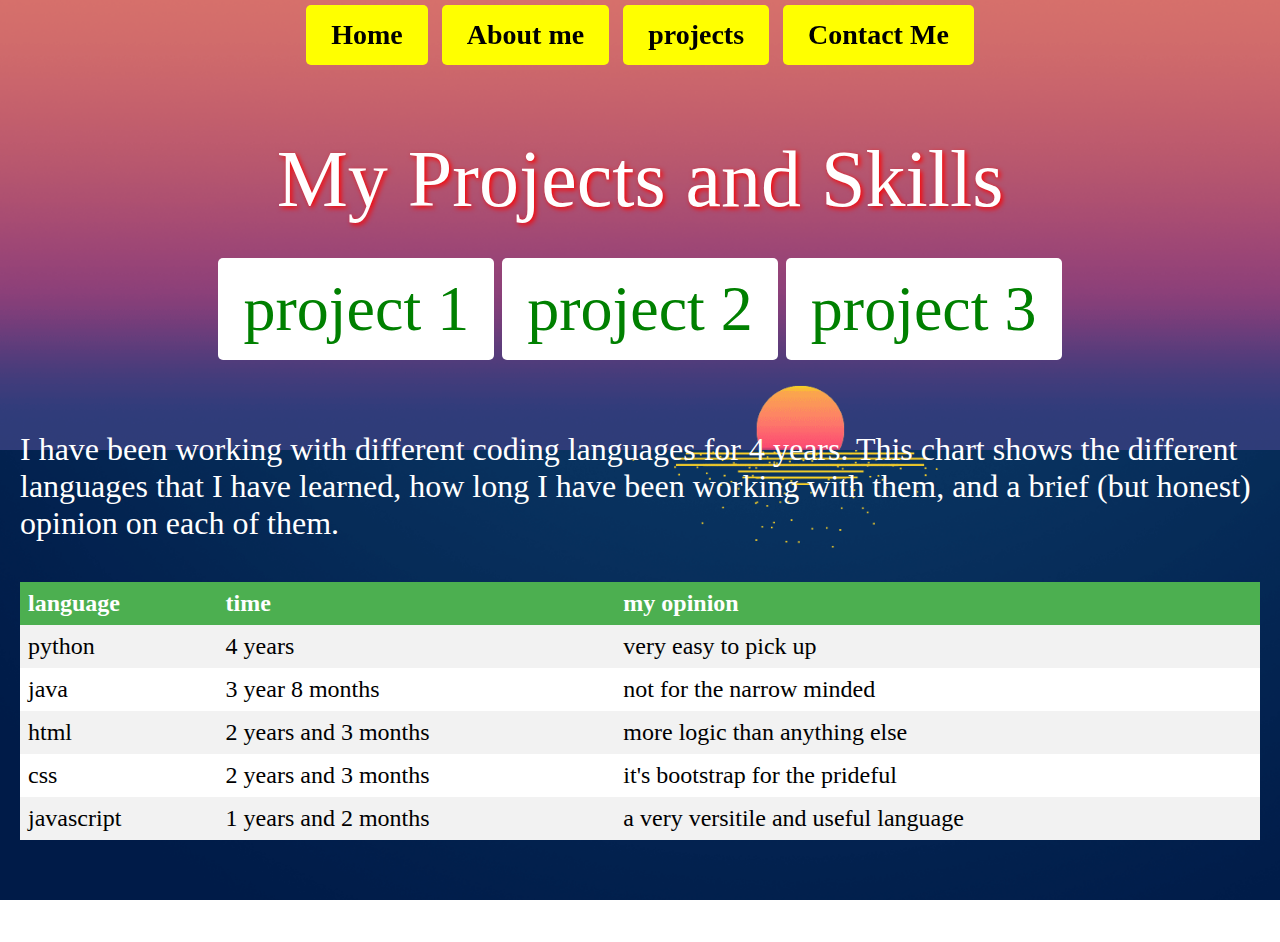
<file: index3.html>
<!-- <!DOCTYPE html> -->
<html>
  <head>
    <meta charset="utf-8">
    <title>Welcome web surfer</title>
    <link rel="stylesheet" href="style.css" type="text/css" >
  </head>
  <body>

    <div id="main_page3">

    <meta name="viewport" content="width=device-width, initial-scale=1">

    <nav id="top_menu">
      <ul>
        <li>
          <a id="buttonTM" a href="https://idkimadethis.github.io/index.html">Home</a>
        </li>
        <li>
          <a id="buttonTM" a href="https://idkimadethis.github.io/index2.html">About me</a>
        </li>
        <li>
          <a id="buttonTM" a href="https://idkimadethis.github.io/index3.html">projects</a>
        </li>
        <li>
          <a id="buttonTM" a href="https://idkimadethis.github.io/index4.html">Contact Me</a>
        </li>
      </ul>
    </nav>

     <div id="new_div">

       <div id="top_header">
         <header style="color:white;text-shadow: 2px 2px 5px red;">
           My Projects and Skills
         </header>
       </div>
       <section id="first_sectionb">
         <nav id="buttons">
               <a id="button2" a href="https://idkimadethis.github.io/project1.html">project 1</a>

               <a id="button2" a href="https://idkimadethis.github.io/project2.html">project 2</a>

               <a id="button2" a href="https://idkimadethis.github.io/project3.html">project 3</a>
         </nav>
       </section>
       <section id="middle_section">
         <a> I have been working with different coding languages for 4 years.
           This chart shows the different languages that I have learned, how long I have been working with them, and a brief (but honest) opinion on each of them.</a>
       </section>

      <section id="second_section">
        <table>
          <tr>
            <th>language</th>
            <th>time</th>
            <th>my opinion</th>
          </tr>
          <tr>
            <td>python</td>
            <td>4 years</td>
            <td> very easy to pick up</td>
          </tr>
          <tr>
            <td>java</td>
            <td>3 year 8 months</td>
            <td>not for the narrow minded</td>
          </tr>
          <tr>
            <td>html</td>
            <td>2 years and 3 months</td>
            <td>more logic than anything else</td>
          </tr>
          <tr>
            <td>css</td>
            <td>2 years and 3 months</td>
            <td>it's bootstrap for the prideful</td>
          </tr>
          <tr>
            <td>javascript</td>
            <td>1 years and 2 months</td>
            <td>a very versitile and useful language</td>
          </tr>
        </table>
      </div>
    </div>
  </body>
</html>
</file>
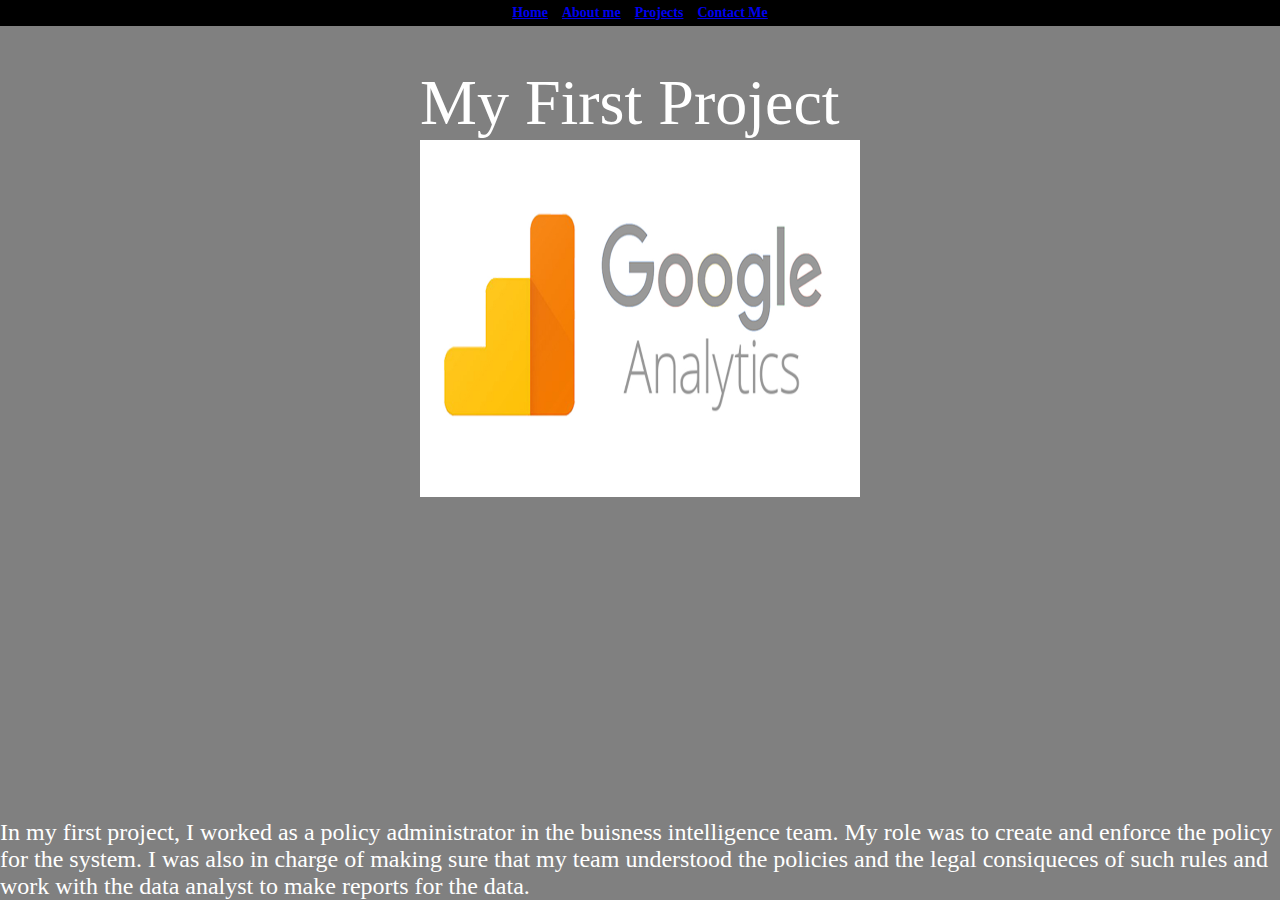
<file: project1.html>
<!-- <!DOCTYPE html> -->
<html>
  <head>
    <meta charset="utf-8">
    <title>Welcome web surfer</title>
    <link rel="stylesheet" href="style.css" type="text/css" >
  </head>
  <body>

    <div id="main_page5">

    <meta name="viewport" content="width=device-width, initial-scale=1">

    <nav id="top_menu2">
      <ul>
        <li>
          <a id="home" a href="https://idkimadethis.github.io/index.html">Home</a>
        </li>
        <li>
          <a id="background" a href="https://idkimadethis.github.io/index2.html">About me</a>
        </li>
        <li>
          <a id="projectsandskills" a href="https://idkimadethis.github.io/index3.html">Projects</a>
        </li>
        <li>
          <a id="ContactMe" a href="https://idkimadethis.github.io/index4.html">Contact Me</a>
        </li>
      </ul>
    </nav>

    <section id="first_section">
      <header id="header_style">
        My First Project
      </header>
      <img id="godwhy" src="analytics.jpg" alt="oof">
    </section>
    <article id="project1">
      In my first project, I worked as a policy administrator in the buisness intelligence team. My role was to create and
      enforce the policy for the system. I was also in charge of making sure that my team understood the policies
      and the legal consiqueces of such rules and work with the data analyst to make reports for the data.
    </article>
</file>
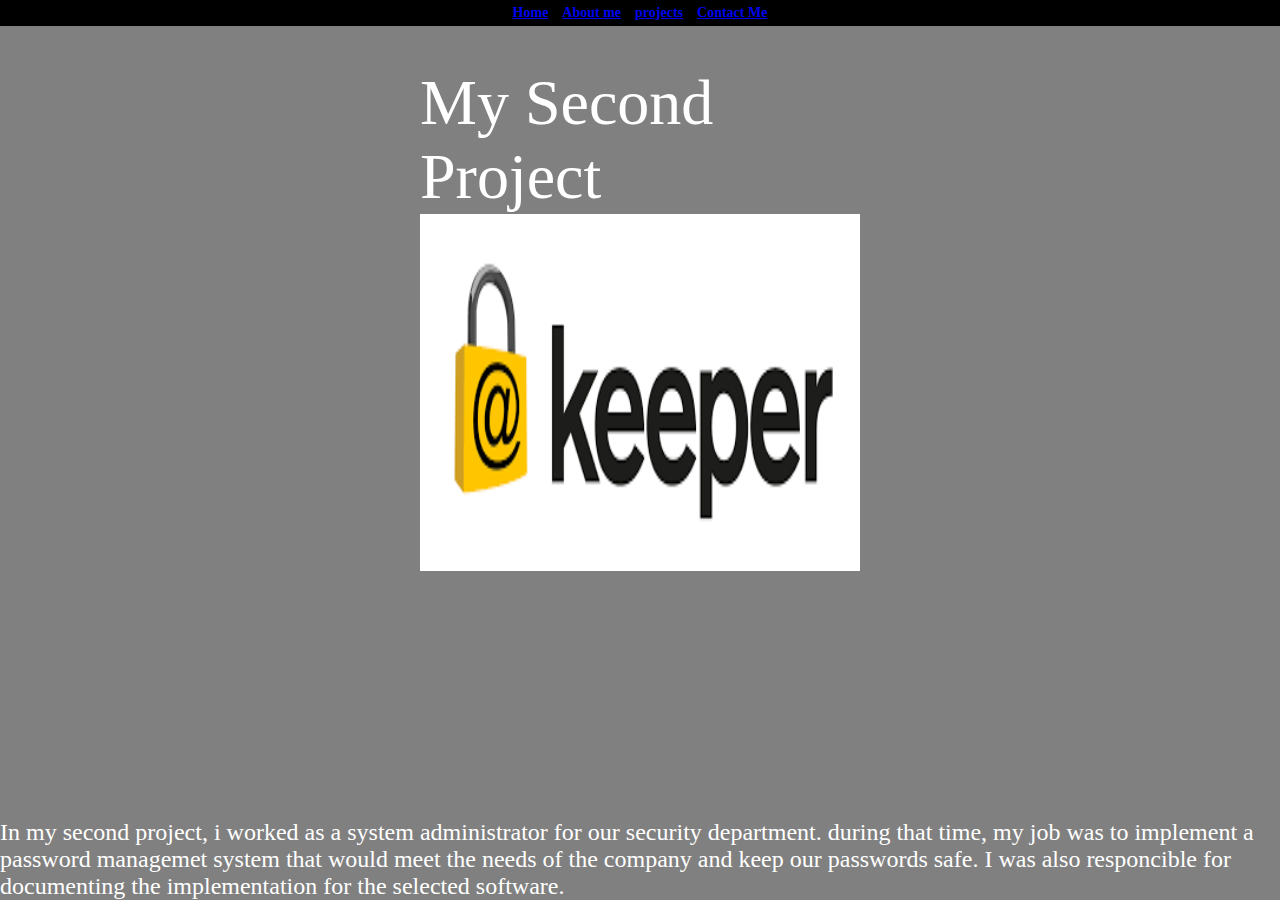
<file: project2.html>
<!-- <!DOCTYPE html> -->
<html>
  <head>
    <meta charset="utf-8">
    <title>Welcome web surfer</title>
    <link rel="stylesheet" href="style.css" type="text/css" >
  </head>
  <body>

    <div id="main_page5">

    <meta name="viewport" content="width=device-width, initial-scale=1">

    <nav id="top_menu2">
      <ul>
        <li>
          <a id="home" a href="file:///C:/Users/coderva.org/Downloads/literaly%20garbage/index.html">Home</a>
        </li>
        <li>
          <a id="background" a href="file:///C:/Users/coderva.org/Downloads/literaly%20garbage/index2.html">About me</a>
        </li>
        <li>
          <a id="projectsandskills" a href="file:///C:/Users/coderva.org/Downloads/literaly%20garbage/index3.html">projects</a>
        </li>
        <li>
          <a id="ContactMe" a href="file:///C:/Users/coderva.org/Downloads/literaly%20garbage/index4.html">Contact Me</a>
        </li>
      </ul>
    </nav>
    <section id="first_section">
      <header id="header_style">
        My Second Project
      </header>
      <img id="godwhy" src="keeper.png" alt="oof">
    </section>
    <article id="project1">
      In my second project, i worked as a system administrator for our security department.
      during that time, my job was to implement a password managemet system that would meet the needs
      of the company and keep our passwords safe. I was also responcible for documenting the implementation
      for the selected software.
    </article>
</file>
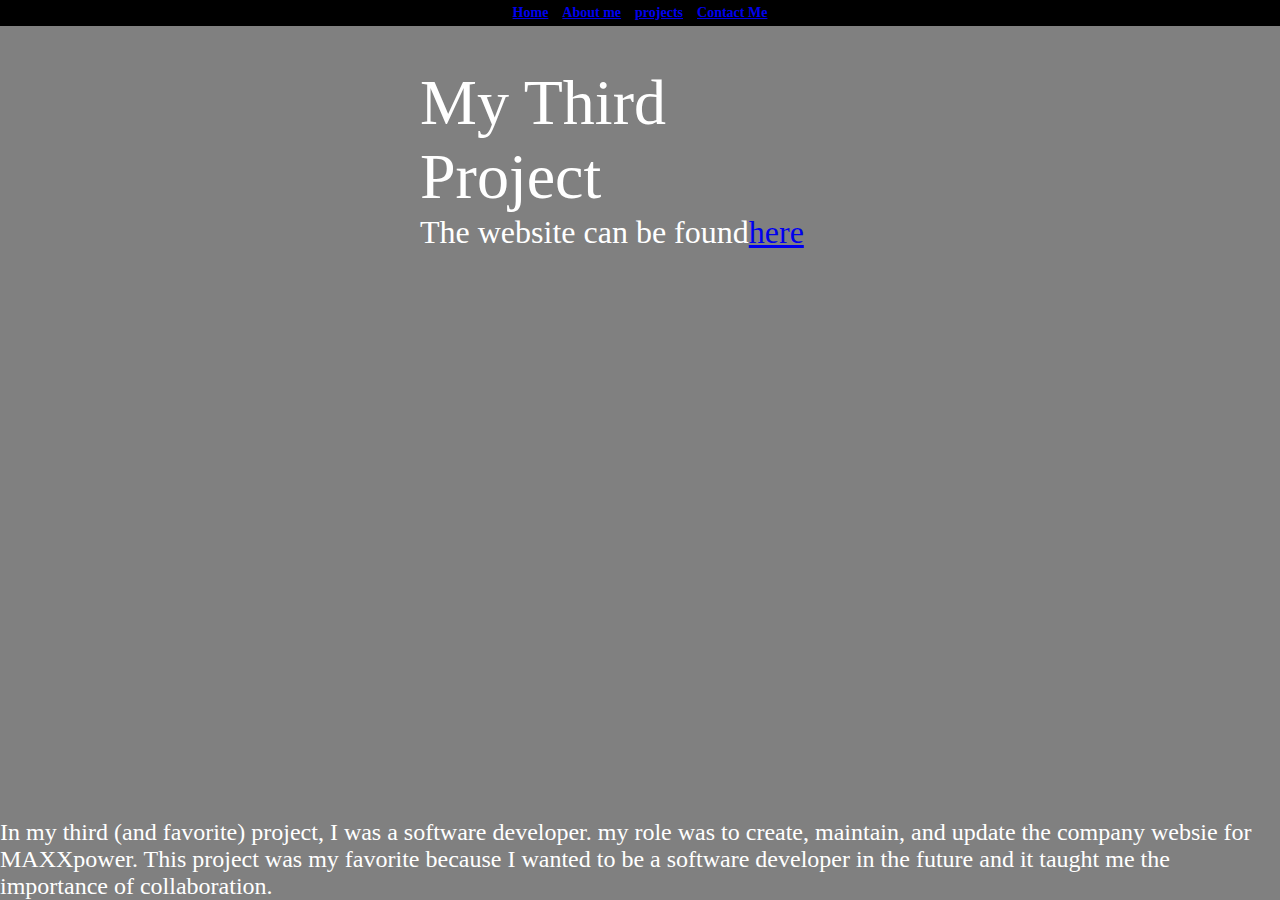
<file: project3.html>
<!-- <!DOCTYPE html> -->
<html>
  <head>
    <meta charset="utf-8">
    <title>Welcome web surfer</title>
    <link rel="stylesheet" href="style.css" type="text/css" >
  </head>
  <body>

    <div id="main_page5">

    <meta name="viewport" content="width=device-width, initial-scale=1">

    <nav id="top_menu2">
      <ul>
        <li>
          <a id="home" a href="file:///C:/Users/coderva.org/Downloads/literaly%20garbage/index.html">Home</a>
        </li>
        <li>
          <a id="background" a href="file:///C:/Users/coderva.org/Downloads/literaly%20garbage/index2.html">About me</a>
        </li>
        <li>
          <a id="projectsandskills" a href="file:///C:/Users/coderva.org/Downloads/literaly%20garbage/index3.html">projects</a>
        </li>
        <li>
          <a id="ContactMe" a href="file:///C:/Users/coderva.org/Downloads/literaly%20garbage/index4.html">Contact Me</a>
        </li>
      </ul>
    </nav>
    <section id="first_section">
      <header id="header_style">
        My Third Project
      </header>
      <article>
      The website can be found<a href="file:///C:/Users/coderva.org/Documents/GitHub/Website-Pages/home.html">here</a>
      </article>
    </section>
    <article id="project1">
      In my third (and favorite) project, I was a software developer. my role was to create, maintain, and update the company
      websie for MAXXpower. This project was my favorite because I wanted to be a software developer in the future and it taught me
      the importance of collaboration.
    </article>
</file>
<file: style.css>
*{
  margin: 0px;
  padding: 0px;
}
h1{
  font: bold 20px arial;
}
h2{
  font: bold 14px arial;
}
header, section, footer, aside, nav, article, hgroup{
  display: block;
}
body{
  width: 100%;
  display: -webkit-box;
  -webkit-box-pack: center;
  /*text-align:center;*/
}
#main_page1{
  max-width:100%;
  margin:0px 0px;
  background-image: url("nice.gif");
  background-size: cover;
  background-attachment: fixed;
  display: -webkit-box;
  -webkit-box-orient: vertical;
  -webkit-box-flex: 1;
}
#main_page2{
  max-width:100%;
  margin:0px 0px;
  background-image: url("vaporwave2.gif");
  background-size: cover;
  background-attachment: fixed;
  display: -webkit-box;
  -webkit-box-orient: vertical;
  -webkit-box-flex: 1;
}
#main_page3{
  max-width:100%;
  margin:0px 0px;
  background-image: url("vaporwave3.gif");
  background-size: cover;
  background-attachment: fixed;
  display: -webkit-box;
  -webkit-box-orient: vertical;
  -webkit-box-flex: 1;
}
#main_page4{
  width: 60%;
  height: 300%;
  margin:0px 0px;
  background-image: url("smoothwater.gif");
  background-size: cover;
  background-attachment: fixed;
  display: -webkit-box;
  -webkit-box-orient: vertical;
  -webkit-box-flex: 1;
}
#main_page5{
  max-width:100%;
  margin:0px 0px;
  background-color:gray;
  background-size: cover;
  background-attachment: fixed;
  display: -webkit-box;
  -webkit-box-orient: vertical;
  -webkit-box-flex: 1;
}
#top_menu{
  text-align: center;
  position: -webkit-sticky;
  position: sticky;
  top: 0;
  /*background: #718388;*/
}
#top_menu li{
  display: inline-block;
  list-style: none;
  padding: 5px;
  font: bold 14px comic sans;
}
#top_menu2{
  text-align: center;
  position: -webkit-sticky;
  position: sticky;
  top: 0;
  background-color: black;
}
#top_menu2 li{
  display: inline-block;
  list-style: none;
  padding: 5px;
  font: bold 14px comic sans;
}
#buttonTM:link{
  font-size: 200%;
  background-color: yellow;
  border-radius: 5px;
  color: black;
  padding: 14px 25px;
  text-align: center;
  text-decoration: none;
  display: inline-block;
}

#buttonTM:hover{
  color: yellow;
  border-radius: 5px;
  background-color: black;
  text-decoration: none;
  -webkit-transition-duration: 0.4s;
  transition-duration: 0.4s;
}


#top_header2{
  background-image: inherit;
  background-size: inherit;
  background-repeat: inherit;
  font: comic;
  font-size: 300%;
  padding: 5% 5%;
  height: 35%;
  float: left;
  text-align: left;
}
#top_header1{
  font: comic;
  font-size: 500%;
  padding: 5% 10%;
  height: 25%;
  text-align: center;
}
#top_header{
  background-image: inherit;
  background-size: inherit;
  background-repeat: inherit;
  font: comic;
  font-size: 500%;
  padding: 5% 5%;
  height: 1%;
  text-align: center;
}
#header_style{
  font-style: impact
  color: white;
  font-size: 200%;
}
#buttons{
  text-align: center;
}
#button1 li{
  display: inline-block;
  list-style: none;
  font: bold 14px comic sans;
}
#button1:link {
  text-align: center;
  text-decoration: none;
  display: inline-block;
  margin: 50px auto;
  font-size: 200%;
  background-color: transparent;
  color: white;
  border: 3px solid green;
  border-radius: 5px;
  padding: 14px 25px;
  text-decoration: none;
}
#button1:visited{
    color: white;
    border: 3px solid green ;
    border-radius: 5px;
    padding: inherit;
    background-color: transparent;
    text-decoration: none;
}
#button1:hover {
  color: white;
  border:none;
  border-radius: 5px;
  background-color: green;
  text-decoration: none;
  -webkit-transition-duration: 0.2s;
  transition-duration: 0.2s;
}
#button1:active {
  background-color: #3e8e41;
  box-shadow: 0 5px #666;
  transform: translateY(4px);
}
#button2 li{
  display: inline-block;
  list-style: none;
  font: bold 14px comic sans;
}
#button2:link {
  text-align: center;
  text-decoration: none;
  display: inline-block;
  margin: 50px auto;
  font-size: 200%;
  background-color: white;
  color: green;
  border: 0px solid green;
  border-radius: 5px;
  padding: 14px 25px;
  text-decoration: none;
}
#button2:visited{
    color: green;
    border: 3px solid green ;
    border-radius: 5px;
    padding: inherit;
    background-color: transparent;
    text-decoration: none;
}
#button2:hover {
  color: white;
  border: none;
  border-radius: 5px;
  background-color: green;
  text-decoration: none;
  -webkit-transition-duration: 0.2s;
  transition-duration: 0.2s;
}
#button2:active {
  background-color: #3e8e41;
  box-shadow: 0 5px #666;
  transform: translateY(4px);
}
#first_section{
  -webkit-box-flex: 1;
  margin: 20px 400px;
  padding: 20px;
  text-align :left;
  text-decoration: none;
  font-size: 200%;
  color: white;
}
hgroup{
  text-align: center;
}
#godwhy{
  height: 50%;
  width: 100%;
}
#first_sectionb{
  -webkit-box-flex: 1;
  padding: 1px;
  text-align :left;
  text-decoration: none;
  font-size: 200%;
  color: white;
}
#middle_section{
  background-image: inherit;
  background-size: inherit;
  background-repeat: inherit;
  -webkit-box-flex: 1;
  padding: 20px;
  text-align :left;
  font-size: 200%;
  color: white;
}
#second_section{
  background-color: white;
  -webkit-box-flex: 1;
  margin: 20px;
  /*padding: 20px;*/
  text-align :center;
  font-style: arial;
}
table {
  border-collapse: collapse;
  width: 100%;
  font-style: arial;
  font-size: 150%;
}

th, td {
  text-align: left;
  padding: 8px;
}

tr:nth-child(even){background-color: #f2f2f2}

th {
  background-color: #4CAF50;
  color: white;
}
#footer{
  text-align: center;
  padding: 20px;
  border-top: 2px solid green;
}
#project1{
  color: white;
  font-size: 150%;
}
#project2{
  color: white;
  font-size: 100%;
}
</file>
